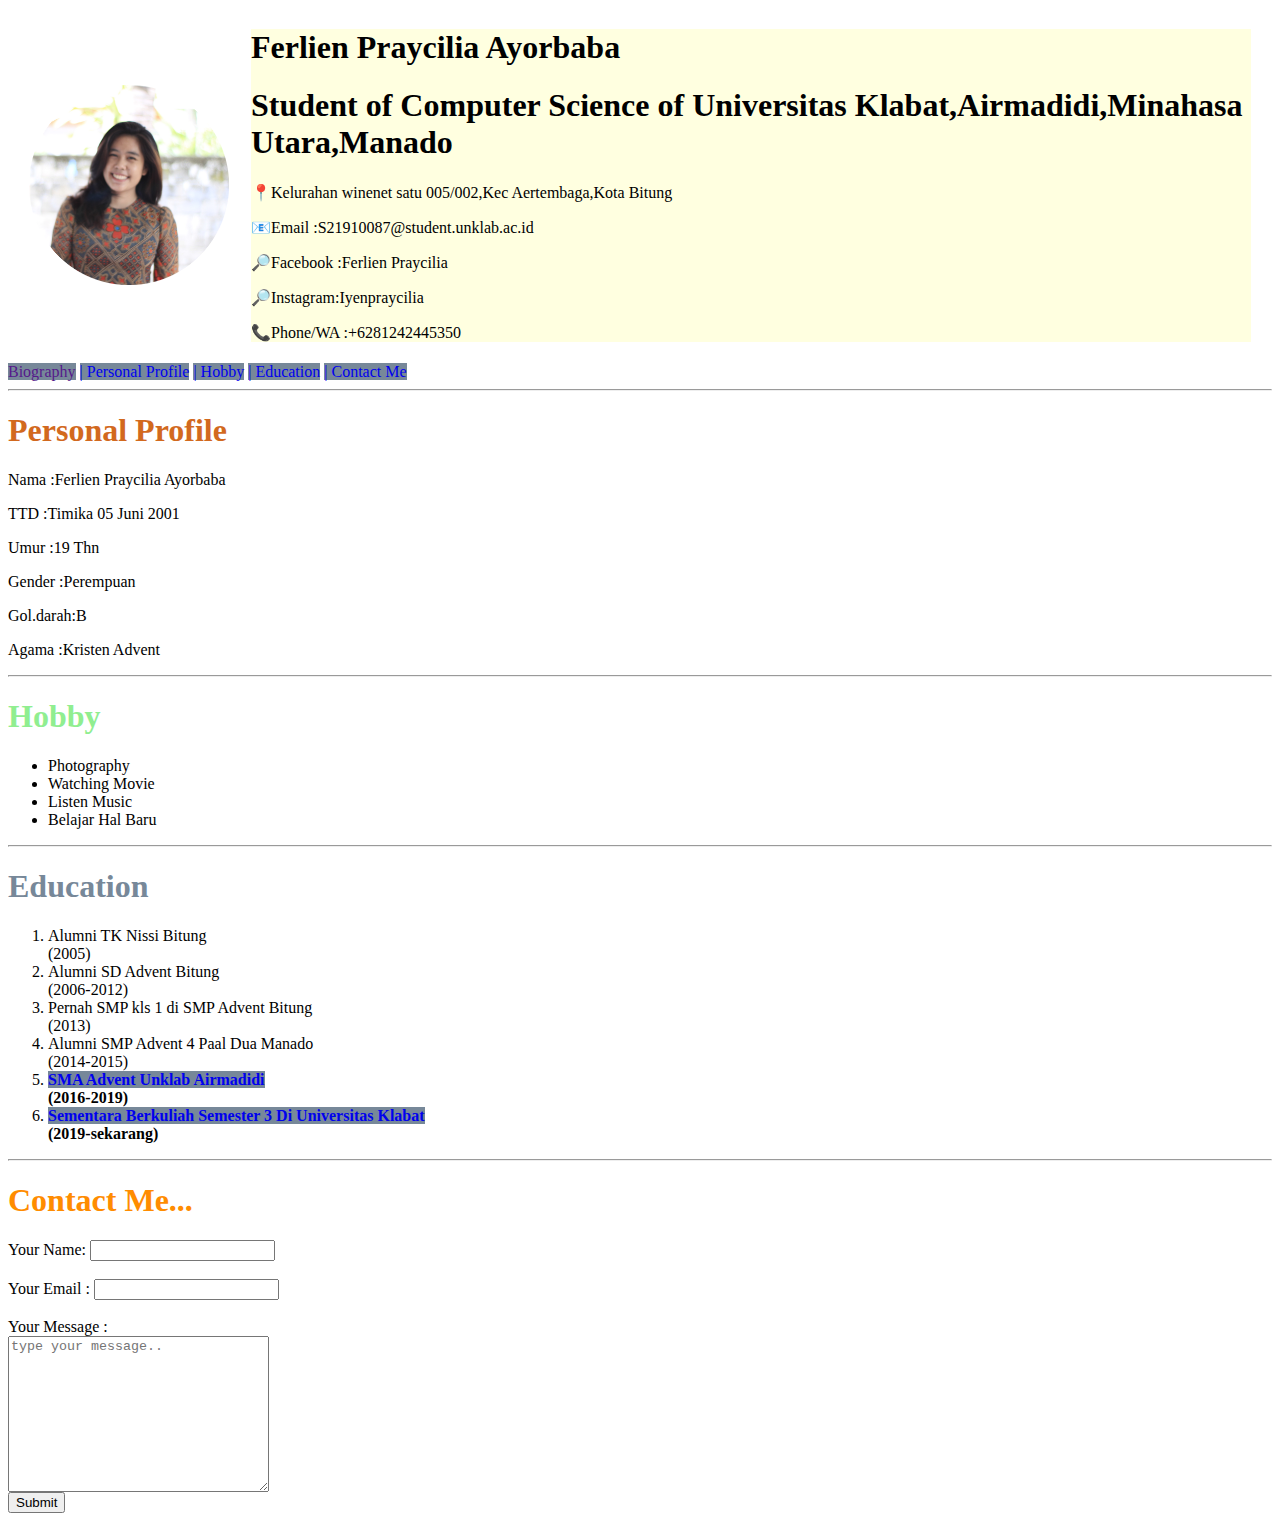
<file: test CV 01/index.html>
<html lang="en">
<head>
    <meta charset="UTF-8">
    <meta name="viewport" content="width=device-width, initial-scale=1.0">
    <title>Ferlien Ayorbaba CV</title>
    <link rel="stylesheet" href="styles.css">
    <link href="https://fonts.googleapis.com/css2?family=Itim&display=swap" rel="stylesheet">
</head>
<body>
<header>
    <table cellspacing="20">
    <tbody>
    <tr>
        <td>
            <img src="image/circle-cropped (1).png" alt="Profile-Picture"width="200">
        </td>
        <td>
            <div id="top-container">
            <h1>Ferlien Praycilia Ayorbaba</h1>
            <h1>Student of Computer Science of Universitas Klabat,Airmadidi,Minahasa Utara,Manado</h1>
            <p> 📍Kelurahan winenet satu 005/002,Kec Aertembaga,Kota Bitung</p>
            <p> 📧Email    :S21910087@student.unklab.ac.id</p>
            <p> 🔎Facebook :Ferlien Praycilia</p>
            <p> 🔎Instagram:Iyenpraycilia</p>
            <p> 📞Phone/WA    :+6281242445350</p>
            </div>
            
         </td>
    </tr>
    </tbody>
    </table>
</header>
<nav>
    <a href>Biography</a>
    <a href="#Personal Profile">| Personal Profile</a>
    <a href="#Hobby">| Hobby</a>
    <a href="#Education">| Education</a>
    <a href="#Contact me">| Contact me</a>
</nav>
<section id="Personal Profile">
    <hr>
    <h1 class="success">Personal Profile</h1>
    <p>Nama   :Ferlien Praycilia Ayorbaba</p>
    <p>TTD    :Timika 05 Juni 2001</p>
    <p>Umur   :19 Thn</p>
    <p>Gender :Perempuan</p>
    <p>Gol.darah:B</p>
    <p>Agama :Kristen Advent</p>
</section>

<section id="Hobby">
    <hr>
    <h1 class="feedback">Hobby</h1>
    <ul>
        <li>Photography</li>
        <li>Watching Movie</li>
        <li>Listen Music</li>
        <li>Belajar Hal Baru</li>
    </ul>
</section>

<section id="Education">
    <hr>
    <h1 class="error">Education</h1>
    <ol>
        <li>Alumni TK Nissi Bitung</li>
        (2005)
        <li>Alumni SD Advent Bitung</li>
        (2006-2012)
        <li>Pernah SMP kls 1 di SMP Advent Bitung</li>
        (2013)
        <li>Alumni SMP Advent 4 Paal Dua Manado</li>
        (2014-2015)
        <li>
    
                <strong>
                    <a href="http://www.school.unklab.ac.id/id/sekolah-menengah-atas">SMA Advent Unklab Airmadidi </a>
                     <br>(2016-2019)
                </strong>
             </li>
        <li>
            <strong>
                <a href="http://www.unklab.ac.id/">Sementara Berkuliah semester 3 di Universitas Klabat</a>
                <br>(2019-sekarang)
            </strong>
        </li>
    </ol>
</section>

<section id="Contact me">
    <hr>
    <h1 class="work">Contact Me...</h1>
    <form>
        <label for="Name">Your Name:</label>
        <input type="text"Name="Name"id="Name"required="">
        <br>
        <br>
        <label for="Email">Your Email :</label>
        <input type="text"Email="Email"id="Email"requred="">
        <br>
        <br>
        <label for="Message">Your Message :</label>
        <br>
        <textarea name="Message" id="Message" cols="30" rows="10"placeholder="type your message.."></textarea>
        <br>
        <input type="Submit"name="Submit">
   </form>
</section>
<footer></footer>

</body>
</html>
</file>
<file: test CV 01/styles.css>
a[href]{
    text-decoration: lightpink;
    text-transform: capitalize;
    background-color:lightslategray;
}
#top-container{
    background-color: lightyellow;
}
p:hover{
    color: white;
    background-color: black;
    font-family: 'Itim', cursive;
    
}
.success{
    color: chocolate;
}
li:hover{
    color: white;
    background-color: black;
    font-family: 'Itim', cursive;
}
.feedback{
    color: lightgreen;
}
.error{
    color: lightslategray;
}
.work{
    color: darkorange;
}
</file>
